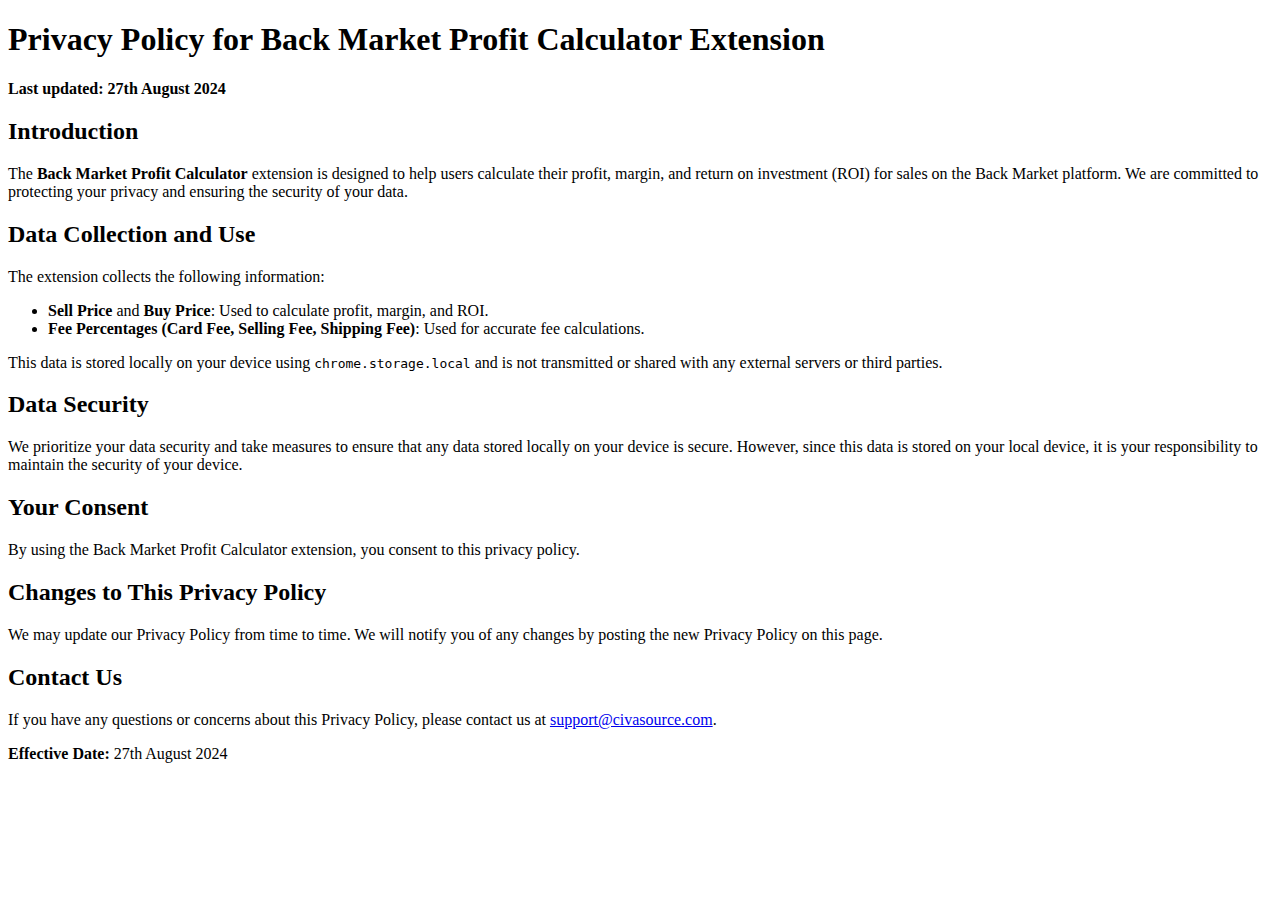
<file: bm-calc-privacy-policy.html>
<!DOCTYPE html>
<html lang="en">
<head>
    <meta charset="UTF-8">
    <meta http-equiv="X-UA-Compatible" content="IE=edge">
    <meta name="viewport" content="width=device-width, initial-scale=1.0">
    <title>Privacy Policy - Back Market Profit Calculator Extension</title>
</head>
<body>
    <h1>Privacy Policy for Back Market Profit Calculator Extension</h1>
    <p><strong>Last updated: 27th August 2024</strong></p>

    <h2>Introduction</h2>
    <p>The <strong>Back Market Profit Calculator</strong> extension is designed to help users calculate their profit, margin, and return on investment (ROI) for sales on the Back Market platform. We are committed to protecting your privacy and ensuring the security of your data.</p>

    <h2>Data Collection and Use</h2>
    <p>The extension collects the following information:</p>
    <ul>
        <li><strong>Sell Price</strong> and <strong>Buy Price</strong>: Used to calculate profit, margin, and ROI.</li>
        <li><strong>Fee Percentages (Card Fee, Selling Fee, Shipping Fee)</strong>: Used for accurate fee calculations.</li>
    </ul>
    <p>This data is stored locally on your device using <code>chrome.storage.local</code> and is not transmitted or shared with any external servers or third parties.</p>

    <h2>Data Security</h2>
    <p>We prioritize your data security and take measures to ensure that any data stored locally on your device is secure. However, since this data is stored on your local device, it is your responsibility to maintain the security of your device.</p>

    <h2>Your Consent</h2>
    <p>By using the Back Market Profit Calculator extension, you consent to this privacy policy.</p>

    <h2>Changes to This Privacy Policy</h2>
    <p>We may update our Privacy Policy from time to time. We will notify you of any changes by posting the new Privacy Policy on this page.</p>

    <h2>Contact Us</h2>
    <p>If you have any questions or concerns about this Privacy Policy, please contact us at <a href="mailto:support@civasource.com">support@civasource.com</a>.</p>

    <p><strong>Effective Date:</strong> 27th August 2024</p>
</body>
</html>
</file>
